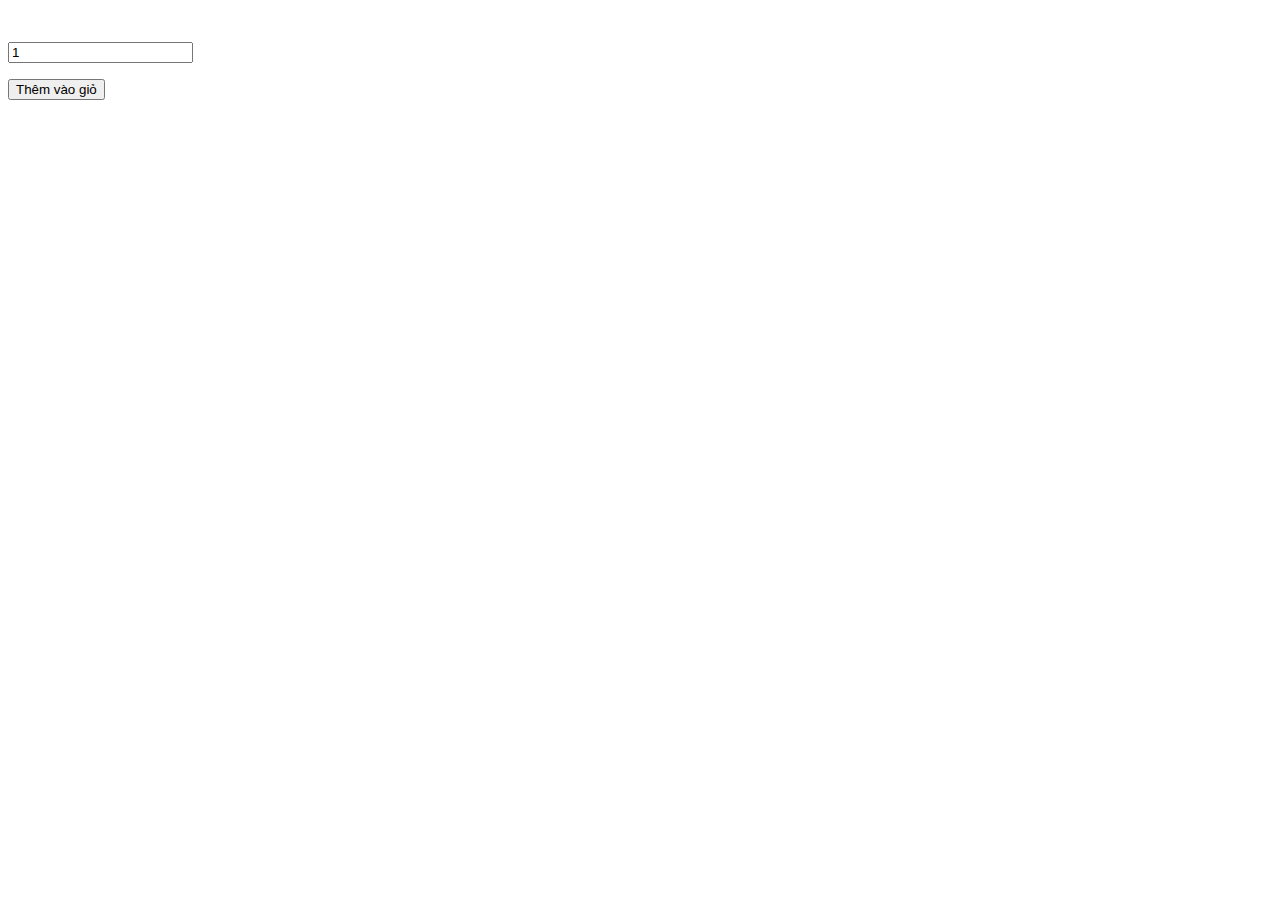
<file: out/production/classes/templates/search.html>
<!DOCTYPE html>
<html lang="en"  xmlns:th="http://www.thymeleaf.org">
<head th:include="fragments/header :: header-css">
</head>
<body>
    <div id="wrapper">
        <div th:replace="fragments/header :: header"></div>
        <div id="main-content">
            <div class="container">
                <div class="row">

                    <div class="col-md-3" th:each="product : ${vm.getProductDetailModels()}">
                        <div class="item-product__image">
                            <a class="item-product__img__link" th:href="@{'~/product/detail/' + ${product.getId()}}">
                                <img th:src="${product.getImage()}" alt="">
                            </a>
                        </div>
                        <div class="item-product__title ">
                            <span th:text="${product.getName()}"></span>
                        </div>
                        <div class="item-product__amount">
                            <p >
                                <a id="minus1" class="minus"><i class="fa fa-minus"></i></a>
                                <input id="qty1" type="text" value="1" class="qty"/>
                                <a id="add1" class="add"><i class="fa fa-plus"></i></a>
                            </p>
                            <!--<span th:text="${product.getAmount()}"></span>-->
                        </div>
                        <div class="item-product__price">
                            <span class="price" th:attr="data-price=${product.getPrice()}" th:text="${product.getPrice()}"></span><span></span>
                        </div>
                        <div class="item-product__action">
                            <button class="btn btn-success btn-shopping" th:attr="data-id=${product.getId()}">Thêm vào giỏ</button>
                        </div>

                    </div>
                </div>
            </div>
        </div>
    </div>
</body>
</html>
</file>
